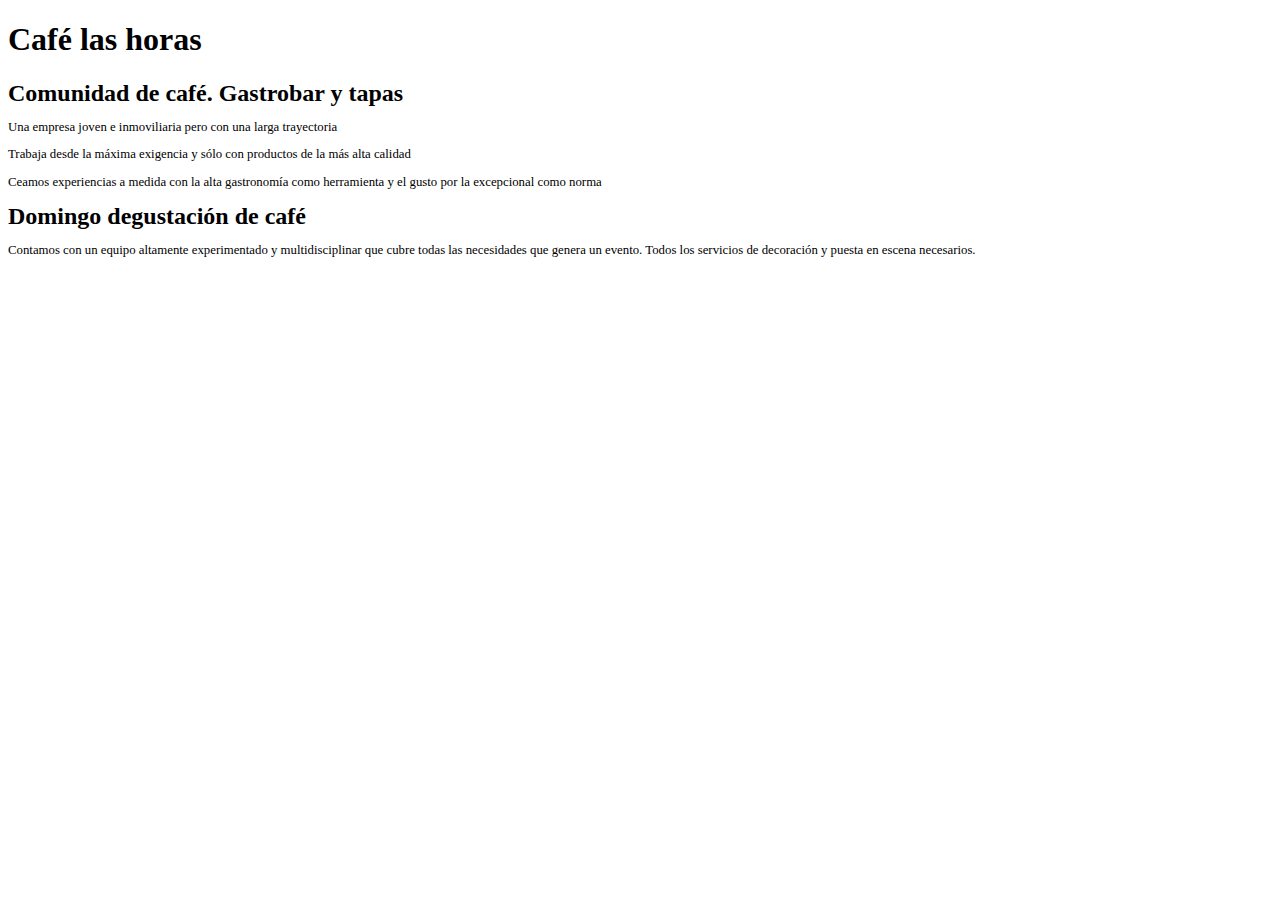
<file: index.html>
<!DOCTYPE html>
<html>
<head>
  <meta http-equiv="refresh" content="0; url=https://d1eg0r.github.io/Caf-LasHoras/LasHoras79.1/WebContent/WebContent/">
  <title>Redirection</title>
</head>
<body>

</body>
</html>
</file>
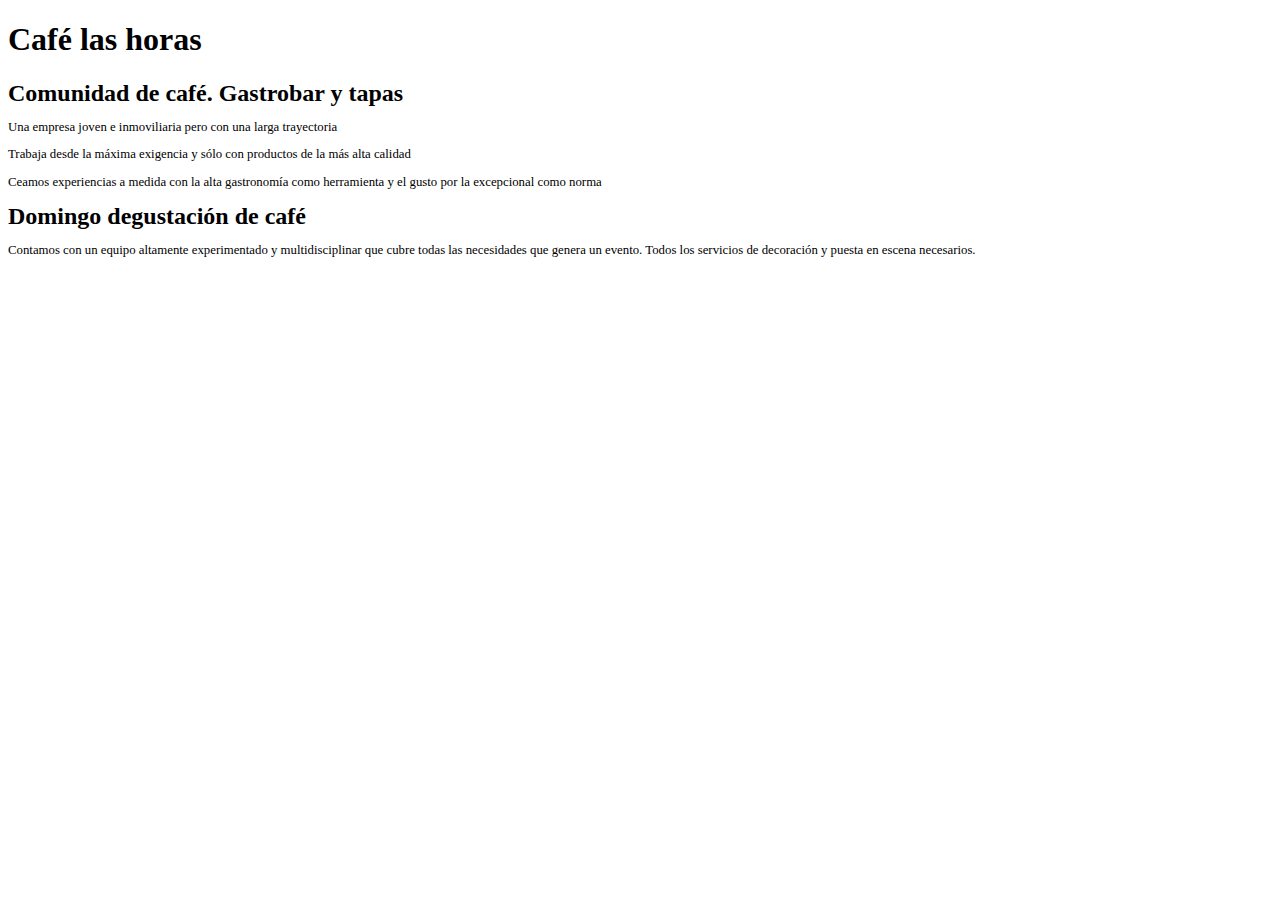
<file: LasHoras79.1/WebContent/WebContent/index.html>
<!DOCTYPE html>
<html>
<head>
	<meta charset="UTF-8">
	<link rel="stylesheet" href="NewFile.css">
	<title>Café las Horas</title>
</head>
<body>
<h1>Café las horas</h1>
	<p> </p>
	<section>
		<header class = "Header" > Comunidad de café. Gastrobar y tapas </header>
		<article>
			<p id = "texto">Una empresa joven e inmoviliaria pero con una larga trayectoria</p>
			<p id= "texto">Trabaja desde la máxima exigencia y sólo con productos de la más alta calidad </p>
			<p id = "texto">Ceamos experiencias a medida con la alta gastronomía como herramienta y el gusto por la excepcional como norma</p>
		</article>
	</section>
	<section>
		<header class = "Header"> Domingo degustación de café</header>
		<article>
			<p id = "texto">Contamos con un equipo altamente experimentado y multidisciplinar que cubre todas las necesidades que genera un evento. Todos los servicios de decoración y puesta en escena necesarios.</p>
		</article>
	</section>
</body>
</html>
</file>
<file: LasHoras79.1/WebContent/WebContent/NewFile.css>
@charset "UTF-8";
h1 {
	color: black;
	font-family: serif;
}

.Header {
	color: black;
	font-family: serif;
	font-size: 150%;
	font-weight: bold;
}

#texto {
	font-family: serif;
	font-size: 80%;
</file>
